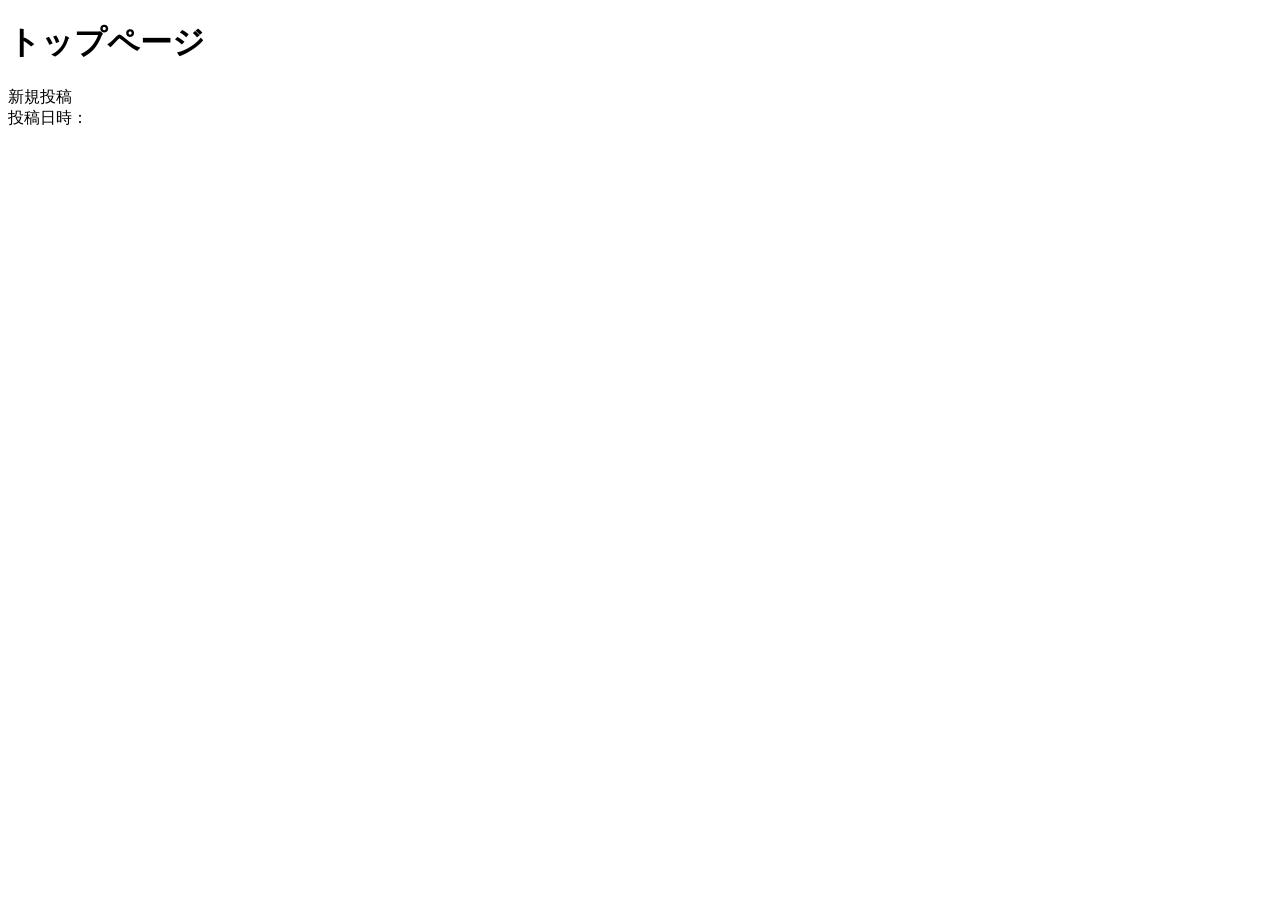
<file: src/main/resources/templates/posts/index.html>
<!DOCTYPE html>
<html xmlns:th="http://www.thymeleaf.org" lang="ja">

<head>
    <meta charset="UTF-8">
    <title>FirstApp</title>
    <link rel="stylesheet" type="text/css" th:href="@{/css/style.css}">
</head>

<body>
    <h1>トップページ</h1>
    <a th:href="@{/posts/new}">新規投稿</a>
    <div th:each="post : ${postList}">
        <div class="post">
            <div class="post-date">
                投稿日時：<span th:text="${post.createdAt}"></span>
            </div>
            <div class="post-content">
                <span th:text="${post.content}"></span>
            </div>
        </div>
    </div>
</body>

</html>
</file>
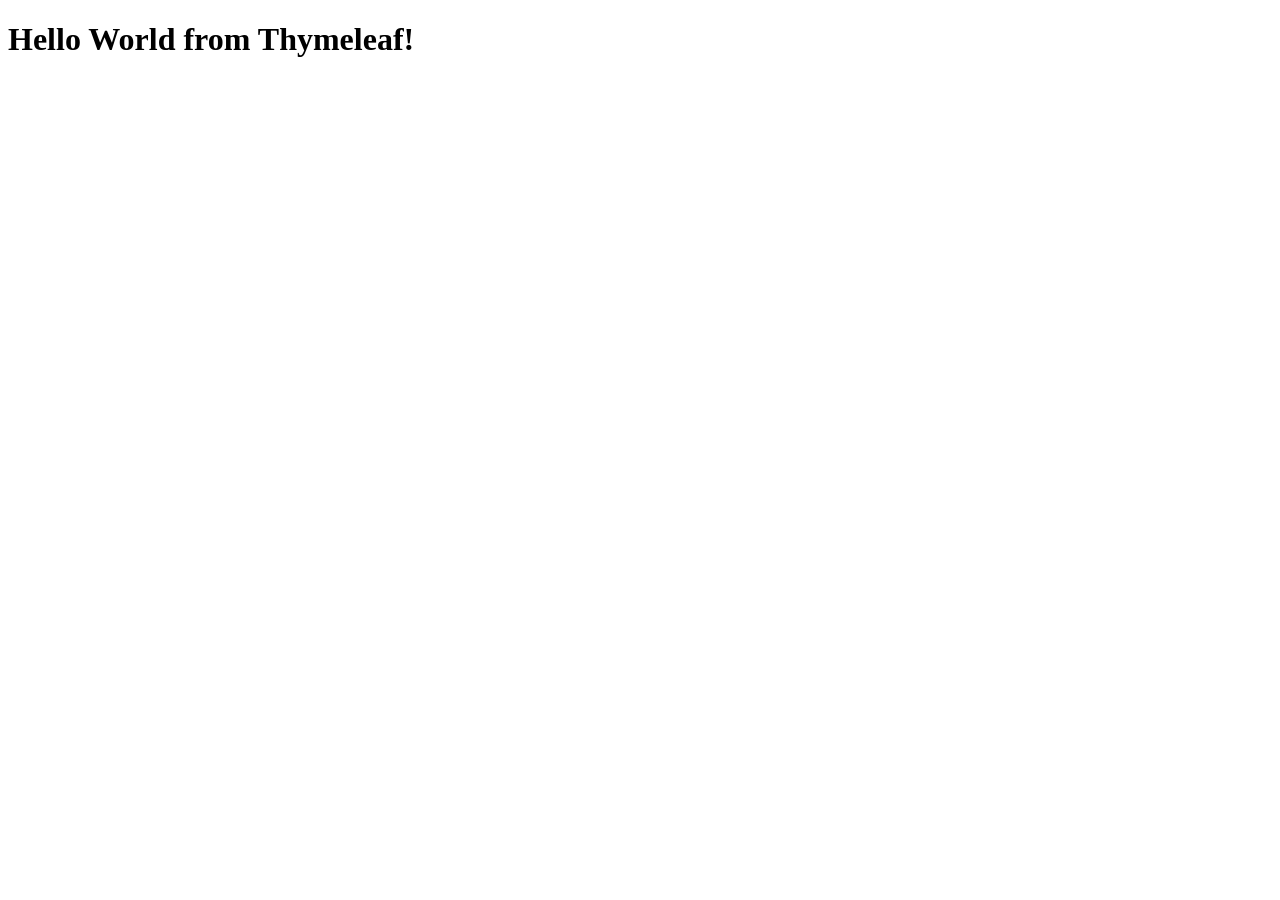
<file: bin/main/templates/hello.html>
<!DOCTYPE html>
<html xmlns:th="http://www.thymeleaf.org" lang="ja">

<head>
    <meta charset="UTF-8">
    <title>Title</title>
</head>

<body>
    <h1>Hello World from Thymeleaf!</h1>
</body>

</html>
</file>
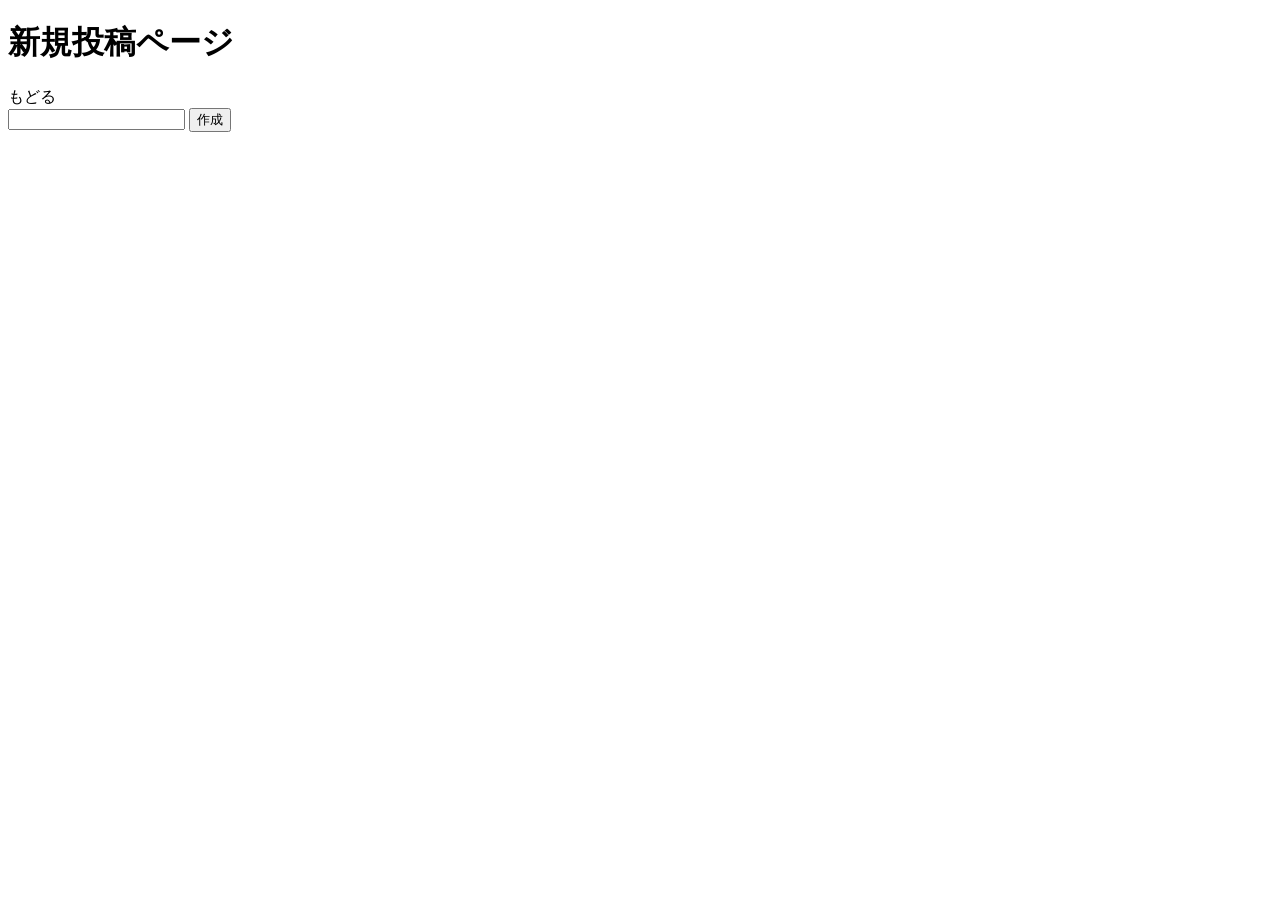
<file: src/main/resources/templates/posts/postForm.html>
<!DOCTYPE html>
<html xmlns:th="http://www.thymeleaf.org" lang="ja">

<head>
    <meta charset="UTF-8">
    <title>FirstApp</title>
</head>

<body>
    <h1>新規投稿ページ</h1>
    <a th:href="@{/}">もどる</a>
    <form th:action="@{/posts}" th:method="post" th:object="${postForm}">
        <input type="text" id="summaryInput" th:field="*{content}">
        <button type="submit">作成</button>
    </form>
</body>

</html>
</file>
